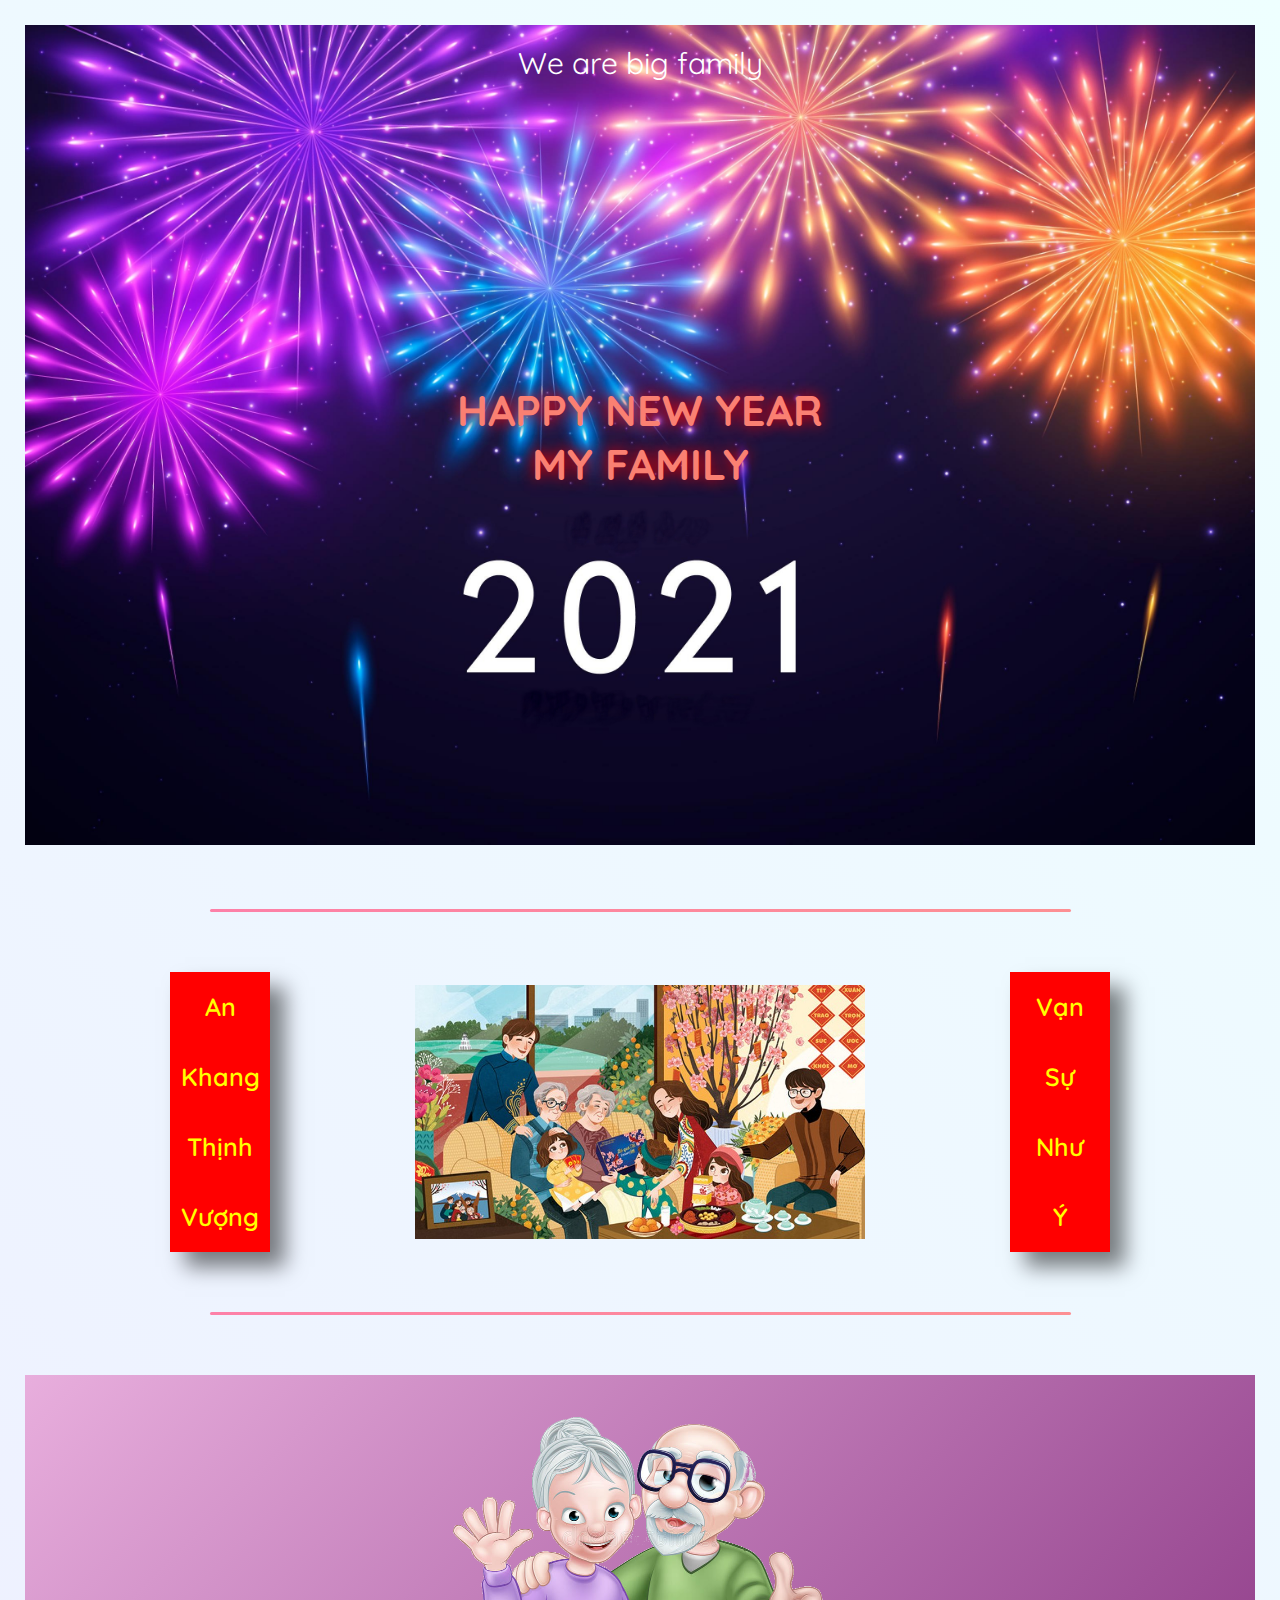
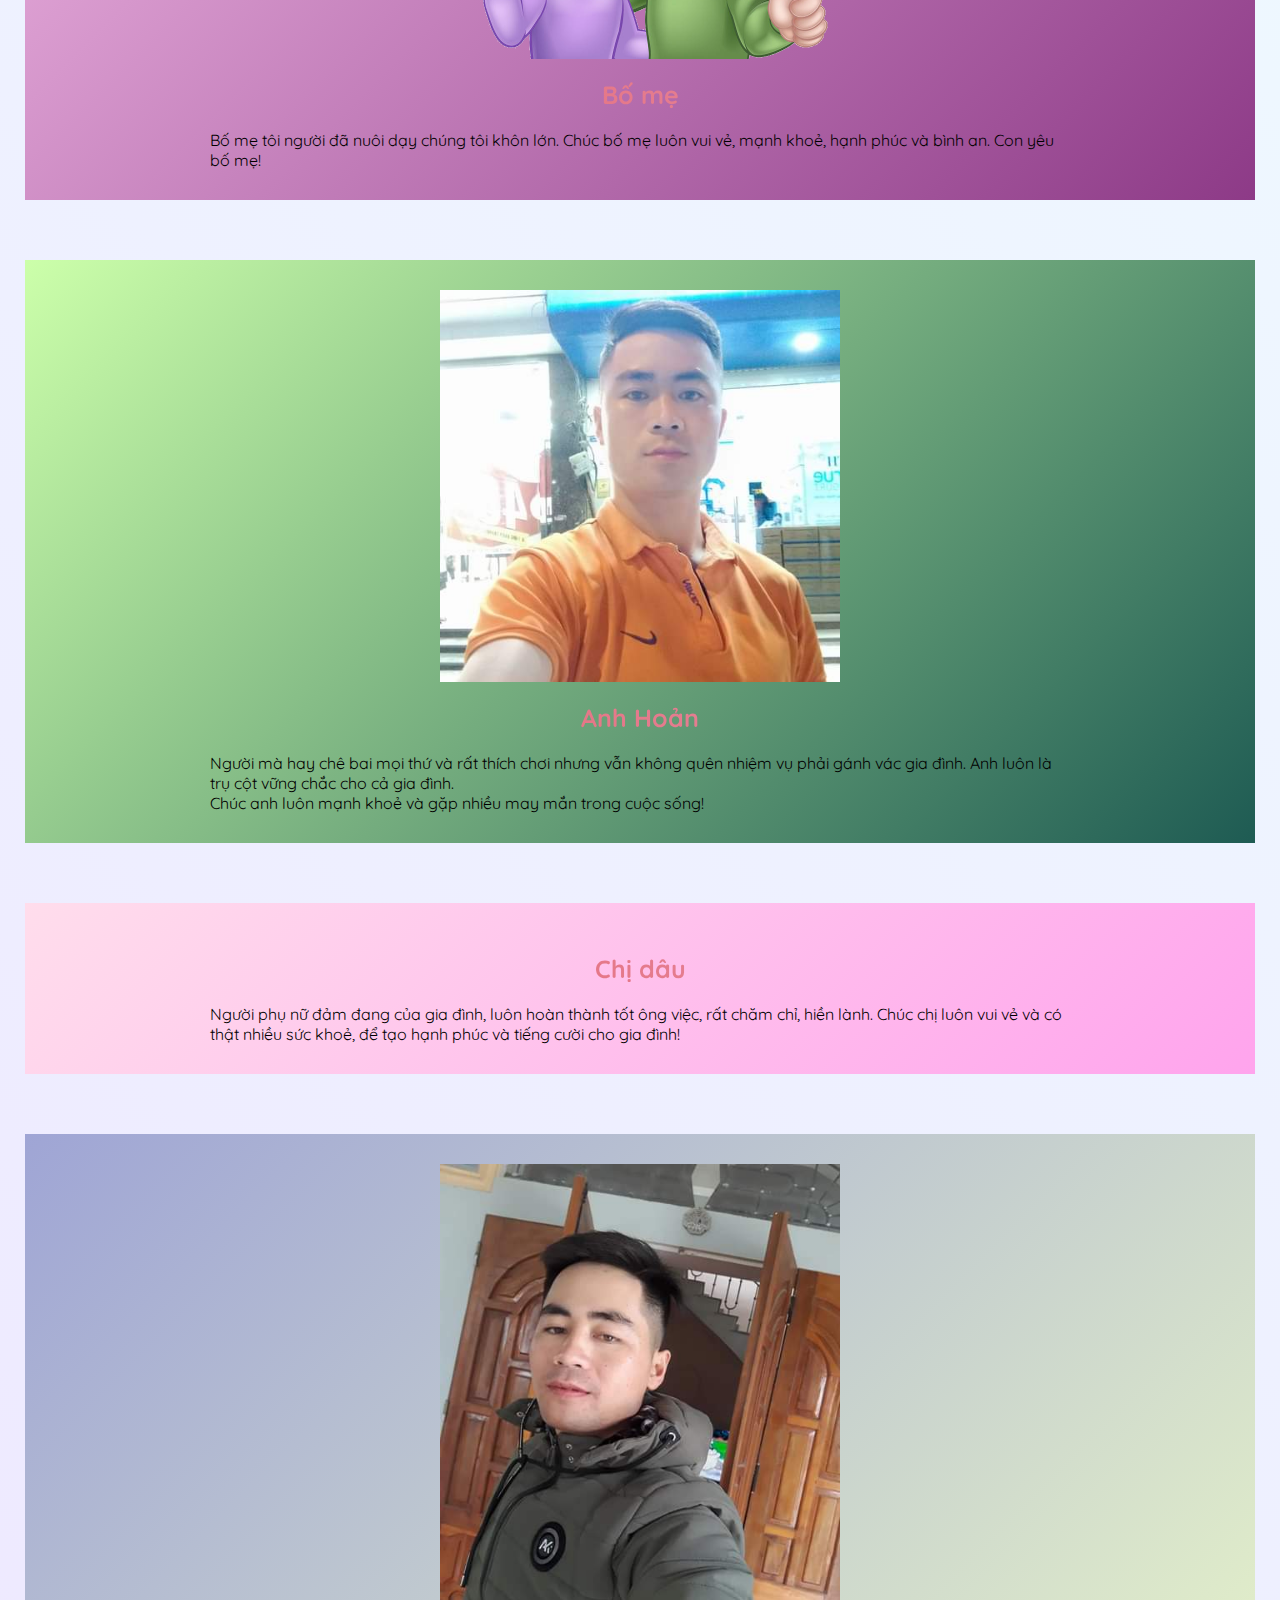
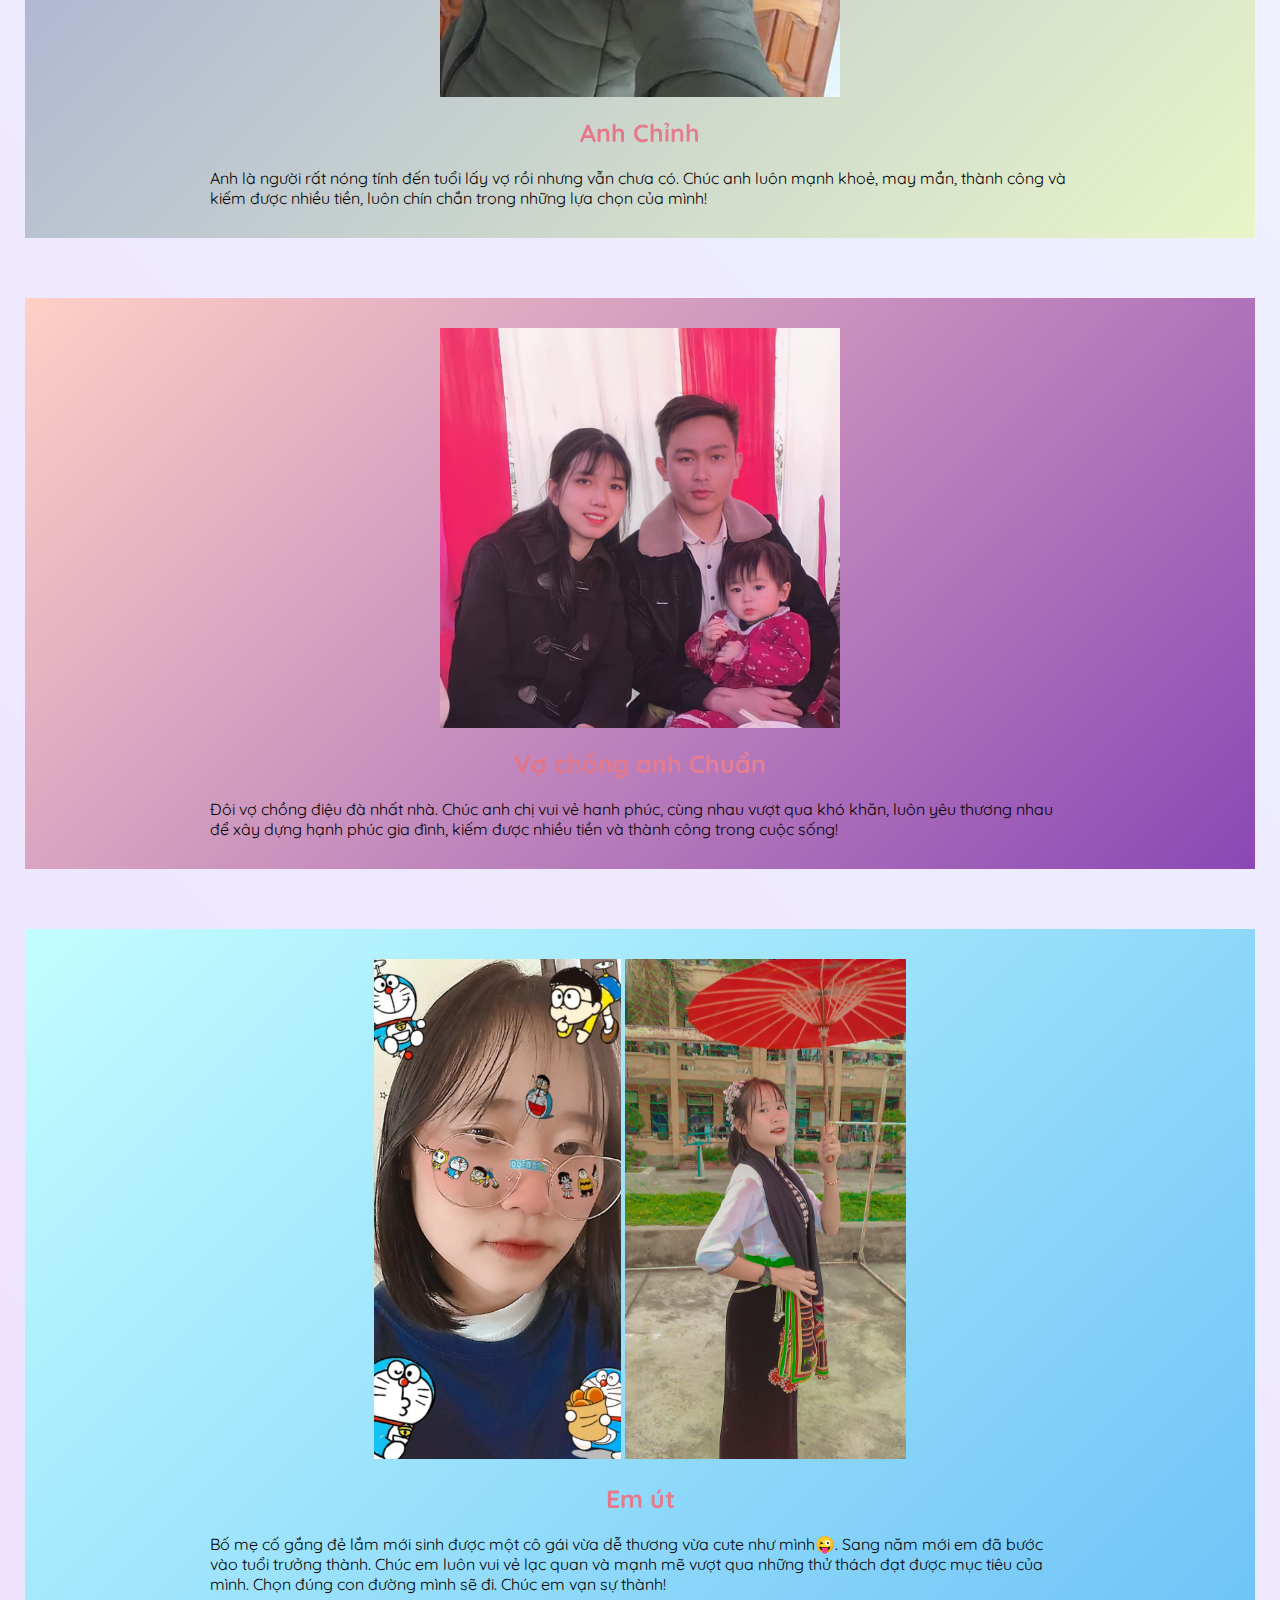
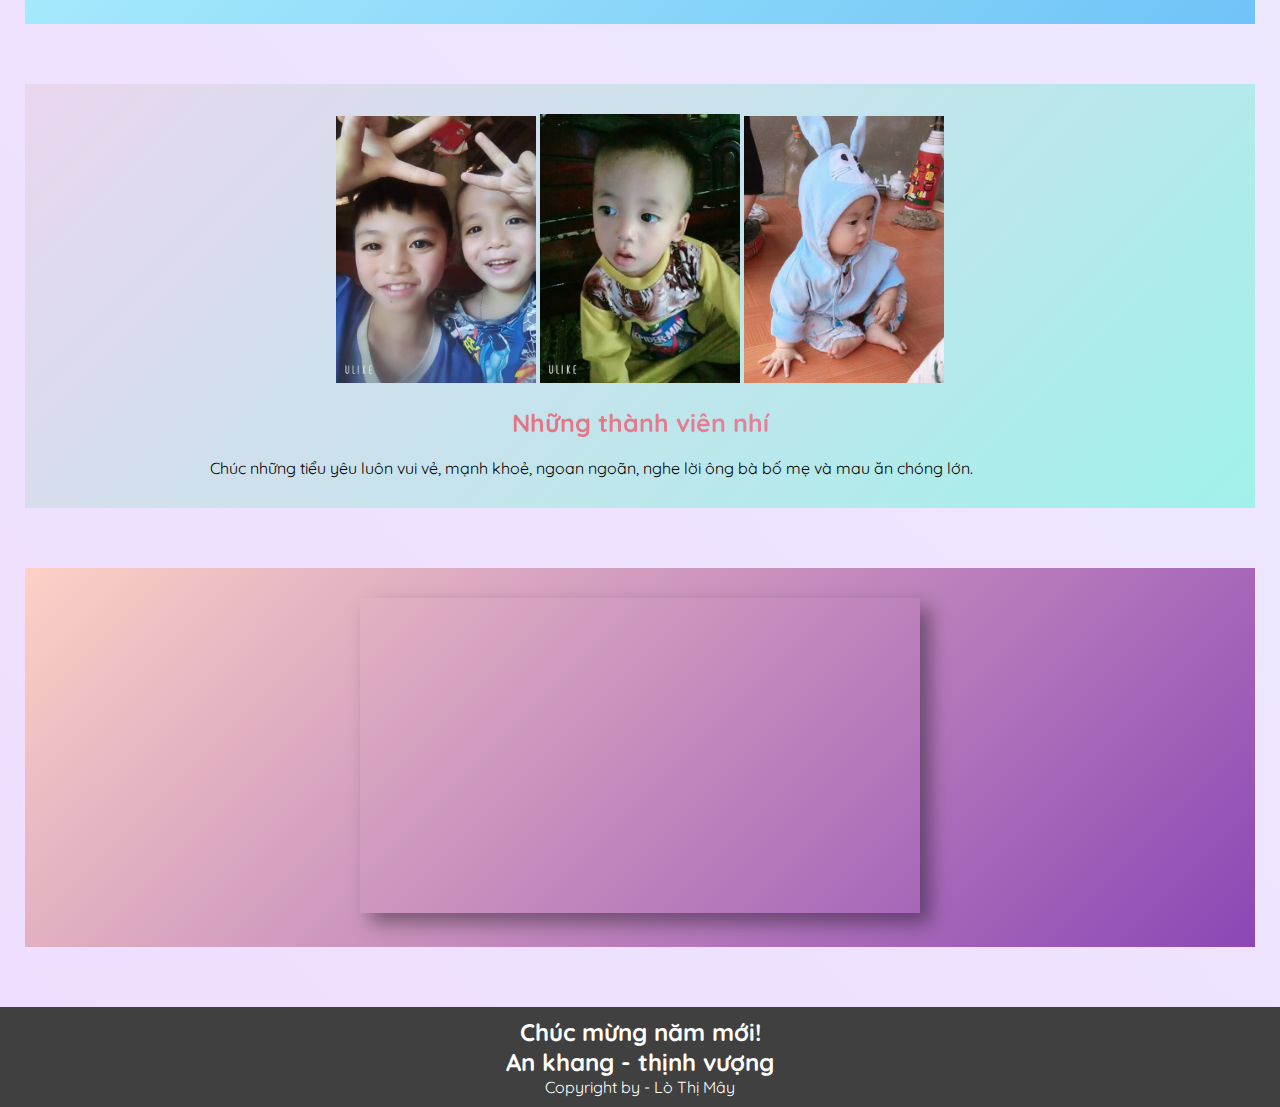
<file: happy-new-year__upload.html>
<!DOCTYPE html>
<html lang="en">

<head>
   <title>Happy New Year</title>
   <meta charset="UTF-8" />
   <meta name="viewport" content="width=device-width, initial-scale=1" />
   <link rel="preconnect" href="https://fonts.gstatic.com" />
   <link href="https://fonts.googleapis.com/css2?family=Quicksand:wght@300;400;500;600;700&display=swap" rel="stylesheet" />
   <link href="https://fonts.googleapis.com/css2?family=Pacifico&display=swap" rel="stylesheet" />

<style type="text/css" media="all">
* {
   margin: 0;
   padding: 0;
   box-sizing: border-box;
}

:root {
   --with-hr: 70%;
}

html {
   font-size: 62.5%;
}

body {
   font-family: sans-serif;
   background: linear-gradient(45deg, #edf, #eef, #eff);
   display: flex;
   flex-direction: column;
   font-family: Quicksand;
   font-size: 1.6rem;
   text-align: center;
   font-weight: 400;
   padding: 25px 25px 0 25px;
}

/* AUXILIARY INGREDIENTS */
.hr__after {
   width: 70%;
   margin: 0 auto;
   height: 3px;
   background: linear-gradient(90deg, #fd80a8, #fcce42);
   border: 0 solid transparent;
   border-radius: 10px;
   background-size: 500%;
   animation: animate2 1.75s linear infinite;
}

@keyframes animate2 {
   0% {
      background-position: 0% 0%;
   }
   50% {
      background-position: 100% 0%;
   }
   100% {
      background-position: 0% 0%;
   }
}

.members__title {
   font-size: 2.5rem;
   font-weight: 1000;
   align-self: center;
   text-align: center;
   padding: 20px 0 0 0;
   width: 100%;
   color: #e74c3c;
   background: linear-gradient(45deg, #e65758, #e3aad2, #33ff88, #292e91);
   -webkit-text-fill-color: transparent;
   -webkit-background-clip: text;
   background-size: 500% 500%;
   animation: animate 3s ease-out infinite;
}

@keyframes animate {
    0% {
        background-position: 0% 0%;
    }
    50% {
        background-position: 100% 0%;
    }
    100% {
        background-position: 0% 0%;
    }
}

/* HAPPY */
.happy {
   height: auto;
   background-size: cover;
   background-repeat: no-repeat;
   width: 75%;
   align-self: center;
   position: relative;
   width: 100%;
}

.happy__img {
   width: 100%;
}

.happy__medium-text {
   position: absolute;
   left: 50%;
   transform: translate(-50%, 50%);
   font-size: 3rem;
   color: #fff;
   width: 100%;
   text-align: center;
}

.happy__paragraph {
   position: absolute;
   top: 50%;
   left: 50%;
   transform: translate(-50%, -50%);
   text-align: center;
   color: #fff;
   width: 100%;
}

.happy__paragraph--big-text {
   color: #FA8072;
   font-size: 4.3rem;
   font-weight: 900;
   text-shadow: 0 0 15px #ff0000;
   animation: animate1 7s linear infinite;
}

@keyframes animate1 {
   0% {
      margin-left: 0;
   }
   25% {
      margin-left: -150px;
   }
   50% {
      margin-left: 0;
   }
   75% {
      margin-left: 150px;
   }
   100% {
      margin-left: 0;
   }
}

/* WiSHES */
.wishes {
   display: flex;
   justify-content: space-evenly;
   align-items: center;
}

.wishes__an-khang, .wishes__van-su {
   align-self: center;
   background: #ff0000;
   width: 100px;
   text-align: center;
   line-height: 70px;
   font-size: 2.5rem;
   color: #ffff00;
   box-shadow: 15px 15px 20px rgba(0, 0, 0, 0.5);
   font-weight: 600;
}

.wishes__img {
   width: 450px;
   height: auto;
}

/* MEMBERS */
.member {
   display: flex;
   flex-direction: column;
   justify-content: center;
   align-items: center;
   padding: 30px 0;
}

.member__parent {
   background: linear-gradient(135deg, #e8aedd, #8d3a87);
}

.member__first-brother {
   background: linear-gradient(135deg, #ccffaa, #1e5b53);
}

.member__first-sister-in-law {
   background: linear-gradient(135deg, #ffddec, #ffa4ed);
}

.member__second-brother {
   background: linear-gradient(135deg, #9fa5d5, #e8f5c8);
}

.member__third-brother {
   background: linear-gradient(135deg, #fed0c5, #8b47b5);
}

.member__sister {
   background: linear-gradient(135deg, #c2fdff, #6fc3f7);
}

.member__children {
   background: linear-gradient(135deg, #ead6ee, #a0f1ea);
}

.member__paragraph {
   text-align: left;
   width: 70%;
   display: flex;
   flex-direction: column;
}

.member__img--may {
   height: 500px;
   width: auto;
}

/* VIDEO */
.video {
   background: linear-gradient(135deg, #fed0c5, #8b47b5);
   padding: 30px 0;
}

.iframe {
   box-shadow: 10px 10px 18px rgba(0, 0, 0, 0.4);
}
/* FOOTER */
.footer {
   width: calc(100% + 50px);
   height: 100px;
   background: #404040;
   color: #fff;
   display: flex;
   flex-direction: column;
   align-self: center;
   justify-content: center;
}

@media only screen and (max-width: 46.1875em) {
   body {
      font-size: 1.3rem;
   }
   .happy__paragraph--big-text {
      font-size: 1rem;
   }
} 
</style>
</head>

<body>
   <!-- HAPPY --> 
   <article class="happy">
      <p class="happy__medium-text">We are big family</p>
      <div class="happy__paragraph">
         <p class="happy__paragraph--big-text">HAPPY NEW YEAR</p>
         <p class="happy__paragraph--big-text">MY FAMILY</p>
      </div>
      <img class="happy__img" src="image/bg-2021.jpg" alt="Ảnh 2021" />
   </article>
   
   <br /><br /><br />
   <hr class="hr__after hr__after-happy"/>
   <br /><br /><br />
   
   <!-- WISHES -->
   <article class="wishes">
      <p class="wishes__an-khang">
         An<br />
         Khang<br />
         Thịnh<br />
         Vượng
      </p>
      <img class="wishes__img" src="image/tet.jpg" alt="Tết"/>
      <p class="wishes__van-su">
         Vạn<br />
         Sự<br />
         Như<br />
         Ý
      </p>
   </article>
   
   <br /><br /><br />
   <hr class="hr__after hr__after-wishes"/>
   <br /><br /><br />
   
   <!-- MEMBERS -->
   <section>
      
      <div class="member member__parent">
         <img src="image/bo-me.jpg" alt="Bố mẹ" width="400" />
         <p class="member__paragraph">
            <strong class="members__title">Bố mẹ</strong><br />
            Bố mẹ tôi người đã nuôi dạy chúng tôi khôn lớn. Chúc bố mẹ luôn vui vẻ, mạnh khoẻ, hạnh phúc và bình an. Con yêu bố mẹ!</p>
      </div>
      <br /><br /><br />
      <div class="member member__first-brother">
         <img src="image/anh-hoan.jpg" alt="Anh Hoản" width="400" />
         <p class="member__paragraph">
            <strong class="members__title">Anh Hoản</strong><br />
            Người mà hay chê bai mọi thứ và rất thích chơi nhưng vẫn không quên nhiệm vụ phải gánh vác gia đình. Anh luôn là trụ cột vững chắc cho cả gia đình.<br />
            Chúc anh luôn mạnh khoẻ và gặp nhiều may mắn trong cuộc sống!
         </p>
      </div>
      <br /><br /><br />
      <div class="member member__first-sister-in-law"
         <img src="image/chi-dau.jpg" alt="Chị dâu" width="400" />
         <p class="member__paragraph">
            <strong class="members__title">Chị dâu</strong><br />
            Người phụ nữ đảm đang của gia đình, luôn hoàn thành tốt ông việc, rất chăm chỉ, hiền lành.
            Chúc chị luôn vui vẻ và có thật nhiều sức khoẻ, để tạo hạnh phúc và tiếng cười cho gia đình!
         </p>
      </div>
      <br /><br /><br />
      <div class="member member__second-brother">
         <img src="image/anh-chinh.jpg" alt="Anh Chỉnh" width="400" />
         <p class="member__paragraph">
            <strong class="members__title">Anh Chỉnh</strong><br />
            Anh là người rất nóng tính đến tuổi lấy vợ rồi nhưng vẫn chưa có. Chúc anh luôn mạnh khoẻ, may mắn, thành công và kiếm được nhiều tiền, luôn chín chắn trong những lựa chọn của mình!
         </p>
      </div>
      <br /><br /><br />
      <div class="member member__third-brother">
         <img src="image/vo-chong-anh-chuan.jpg" alt="Vợ chồng anh chuẩn" width="400" />
         <p class="member__paragraph">
            <strong class="members__title">Vợ chồng anh Chuẩn</strong><br />
            Đôi vợ chồng điệu đà nhất nhà. Chúc anh chị vui vẻ hanh phúc, cùng nhau vượt qua khó khăn, luôn yêu thương nhau để xây dựng hạnh phúc gia đình, kiếm được nhiều tiền và thành công trong cuộc sống!
         </p>
      </div>
      <br /><br /><br />
      <div class="member member__sister">
         <div class="member__img">
            <img class="member__img--may" src="image/may-1.jpg" alt="Em gái" width="200" />
            <img class="member__img--may" src="image/may-2.jpg" alt="Em út" width="200" />
         </div>
         <p class="member__paragraph">
            <strong class="members__title">Em út</strong><br />
            Bố mẹ cố gắng đẻ lắm mới sinh được một cô gái vừa dễ thương vừa cute như mình😜. Sang năm mới em đã bước vào tuổi trưởng thành. Chúc em luôn vui vẻ lạc quan và mạnh mẽ vượt qua những thử thách đạt được mục tiêu của mình. Chọn đúng con đường mình sẽ đi. Chúc em vạn sự thành!
         </p>
      </div>
      <br /><br /><br />
      <div class="member member__children">
         <div class="member__img">
            <img src="image/anh-duc.jpg" alt="Anh Đức" width="200" />
            <img src="image/anh-minh.jpg" alt="Anh Minh" width="200" />
            <img src="image/bun.jpg" alt="Bún" width="200" />
         </div>
         <p class="member__paragraph">
            <strong class="members__title">Những thành viên nhí</strong><br />
            Chúc những tiểu yêu luôn vui vẻ, mạnh khoẻ, ngoan ngoãn, nghe lời ông bà bố mẹ và mau ăn chóng lớn.
         </p>
      </div>
   </section>
   
   <br /><br /><br />
   
   <article class="video">
      <iframe class="iframe"width="560" height="315" src="https://www.youtube.com/embed/JNbeWzKI6ps" frameborder="0" allow="accelerometer; autoplay; clipboard-write; encrypted-media; gyroscope; picture-in-picture" allowfullscreen></iframe>
   </article>
   
   <br /><br /><br />
   
   <footer class="footer">
      <div class="footer__content">
         <h2>Chúc mừng năm mới!</h2>
         <h2>An khang - thịnh vượng</h2>
      </div>
      <p>Copyright by - Lò Thị Mây</p>
   </footer>
   </body>
</html>
</file>
